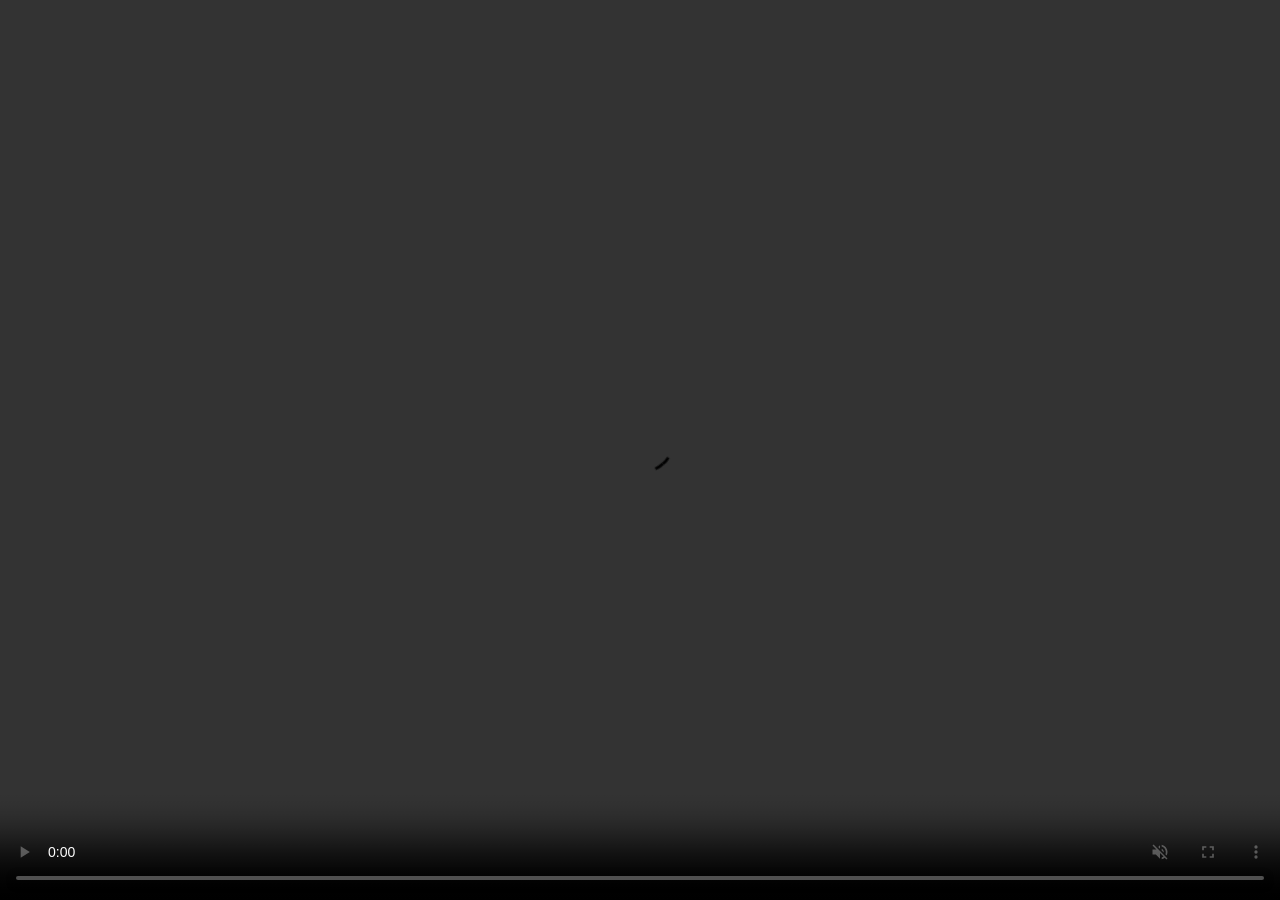
<file: dump/index.html>
<!DOCTYPE html>
<html lang="th">
<head>
    <meta charset="UTF-8">
    <meta name="viewport" content="width=device-width, initial-scale=1.0">
    <title>FLUKKIEBOYY'S LIVE TV (เฉพาะที่อยากดู)</title>
    
    <link href="https://vjs.zencdn.net/8.10.0/video-js.css" rel="stylesheet" />
    
    <style>
        /* ห้ามเลือกตัวอักษรเพื่อกันคนก๊อปปี้ลิงก์ */
        body { 
            margin: 0; 
            background-color: #000; 
            overflow: hidden; 
            font-family: sans-serif;
            user-select: none;
            -webkit-user-select: none;
        }
        
        .video-container {
            position: relative;
            width: 100vw;
            height: 100vh;
            display: flex;
            justify-content: center;
            align-items: center;
            background-color: #000;
        }

        .video-js {
            width: 100% !important;
            height: 100% !important;
        }

        /* --- เทคนิคปรับภาพให้คมชัด (Sharpening) --- */
        .video-js video {
            image-rendering: -webkit-optimize-contrast; /* สำหรับ Chrome/Safari */
            image-rendering: crisp-edges;
            /* เพิ่ม Contrast และ Saturation เล็กน้อยเพื่อให้มิติภาพชัดขึ้น */
            filter: contrast(1.08) saturate(1.1) brightness(1.02);
        }

        /* โลโก้ที่ฝังอยู่ใน Video.js */
        .vjs-custom-logo {
            position: absolute;
            top: 25px;
            right: 25px;
            z-index: 1000; 
            pointer-events: none;
        }

        .vjs-custom-logo img {
            width: 120px;
            height: auto;
            filter: drop-shadow(2px 2px 5px rgba(0,0,0,0.8));
        }

        /* --- หน้าจอ OFFLINE สำหรับโหมด Text --- */
        .offline-screen {
            position: absolute;
            top: 0; left: 0; right: 0; bottom: 0;
            background-color: #000;
            color: #fff;
            display: flex;
            flex-direction: column;
            justify-content: center;
            align-items: center;
            font-size: 2.5rem;
            font-weight: bold;
            z-index: 2000;
            display: none; /* ซ่อนไว้เป็นค่าเริ่มต้น */
            text-align: center;
            text-shadow: 2px 2px 10px rgba(255, 0, 0, 0.8);
        }
    </style>
</head>
<body oncontextmenu="return false;"> 
    
<div class="video-container">
    <div id="offline-ui" class="offline-screen">
        <div>🔴 OFFLINE</div>
        <div style="font-size: 1.2rem; margin-top: 10px; font-weight: normal; color: #ccc;">ขออภัย ไม่สามารถโหลดสัญญาณภาพได้ในขณะนี้</div>
    </div>

    <video
        id="stream-player"
        class="video-js vjs-big-play-centered"
        controls
        preload="auto"
        autoplay
        muted
        playsinline>
        <source src="https://flow.dooflixlive.com/dooflix_x1/monomax1/chunks.m3u8?nimblesessionid=239091&wmsAuthSign=c2VydmVyX3RpbWU9MDYvMTcvMjAyNiAwNDozNjowMiBQTSZoYXNoX3ZhbHVlPS83ZURNOUJiZTk4eDJRVTNEdkQ5a0E9PSZ2YWxpZG1pbnV0ZXM9NSZzdHJtX2xlbj0xMCZpZD13ZWItMzU1ODIx" type="application/x-mpegURL">
    </video>
</div>

<script src="https://vjs.zencdn.net/8.10.0/video.min.js"></script>

<script>
    // ==========================================
    // ⚙️ ส่วนตั้งค่าตอนสตรีมเล่นไม่ได้ (Offline Fallback)
    // ==========================================
    const FALLBACK_MODE = "text"; // เลือก: "text" (เพื่อโชว์ตัวหนังสือ) หรือ "video" (เพื่อเล่นคลิปสำรอง)
    
    // ตั้งค่าลิงก์คลิปวิดีโอสำรอง (ทำงานเมื่อเลือก "video")
    const FALLBACK_VIDEO_URL = "http://akariko.netgenx.site/stream/jp/pigoo_nsfw/stream-output.m3u8"; // เปลี่ยนเป็นลิงก์ MP4 หรือ M3U8 สำรองของคุณ
    const FALLBACK_VIDEO_TYPE = "application/x-mpegURL"; // ประเภทไฟล์ เช่น "video/mp4" หรือ "application/x-mpegURL"
    // ==========================================

    // --- 1. ระบบความปลอดภัย (ป้องกัน F12 / DevTools) ---
    document.onkeydown = function(e) {
        if(e.keyCode == 123) return false;
        if(e.ctrlKey && e.shiftKey && (e.keyCode == 'I'.charCodeAt(0) || e.keyCode == 'J'.charCodeAt(0) || e.keyCode == 'C'.charCodeAt(0))) return false;
        if(e.ctrlKey && e.keyCode == 'U'.charCodeAt(0)) return false;
    };

    setInterval(function() {
        var before = new Date().getTime();
        debugger; 
        var after = new Date().getTime();
        if (after - before > 100) { 
            window.location.reload(); 
        }
    }, 1000);

    // --- 2. ตั้งค่าตัวเล่นวิดีโอ ---
    var player = videojs('stream-player', {
        autoplay: 'any',
        fluid: false,
        html5: {
            vhs: {
                enableLowInitialPlaylist: false,
                fastQualityChangeHtml5: true,
                overrideNative: true
            }
        },
        controlBar: {
            children: [
                'playToggle',
                'volumePanel',
                'currentTimeDisplay',
                'timeDivider',
                'durationDisplay',
                'progressControl',
                'liveDisplay',
                'fullscreenToggle',
            ]
        }
    });

    player.ready(function() {
        // สร้างและฝังโลโก้
        var logoContainer = document.createElement('div');
        logoContainer.className = 'vjs-custom-logo';
        logoContainer.innerHTML = '<img src="https://file.garden/aech34tN8glaOMqR/logostream/New%20Project%20(2).png" alt="Logo">';
        player.el().appendChild(logoContainer);

        this.play().catch(function(error) {
            console.log("Autoplay ถูกบล็อกหรือมีปัญหา:", error);
        });
        
        this.on('loadedmetadata', function() {
            const liveThreshold = player.duration() - 20;
            if (player.currentTime() < liveThreshold) {
                player.currentTime(liveThreshold);
            }
        });
    });

    // --- 3. ระบบจับ Error (เมื่อลิงก์หลักเสีย) ---
    player.on('error', function() {
        console.log("⚠️ ลิงก์หลักเสีย หรือไม่สามารถเล่นได้ ทำการโหลดระบบสำรอง...");
        
        if (FALLBACK_MODE === "video") {
            // โหมด: เล่นคลิปสำรอง
            player.error(null); // ล้างแจ้งเตือน error เดิมออกก่อน
            player.src({
                src: FALLBACK_VIDEO_URL,
                type: FALLBACK_VIDEO_TYPE
            });
            player.play();
        } else {
            // โหมด: แสดงตัวหนังสือ OFFLINE
            player.el().style.display = 'none'; // ซ่อนกล่องวิดีโอทิ้งไป
            document.getElementById('offline-ui').style.display = 'flex'; // แสดงหน้าจอตัวหนังสือแทน
        }
    });

    // ป้องกันภาพค้างเวลาสลับหน้าจอ
    document.addEventListener("visibilitychange", function() {
        if (!document.hidden && !player.error()) {
            player.play();
        }
    });
</script>

</body>
</html>
</file>
